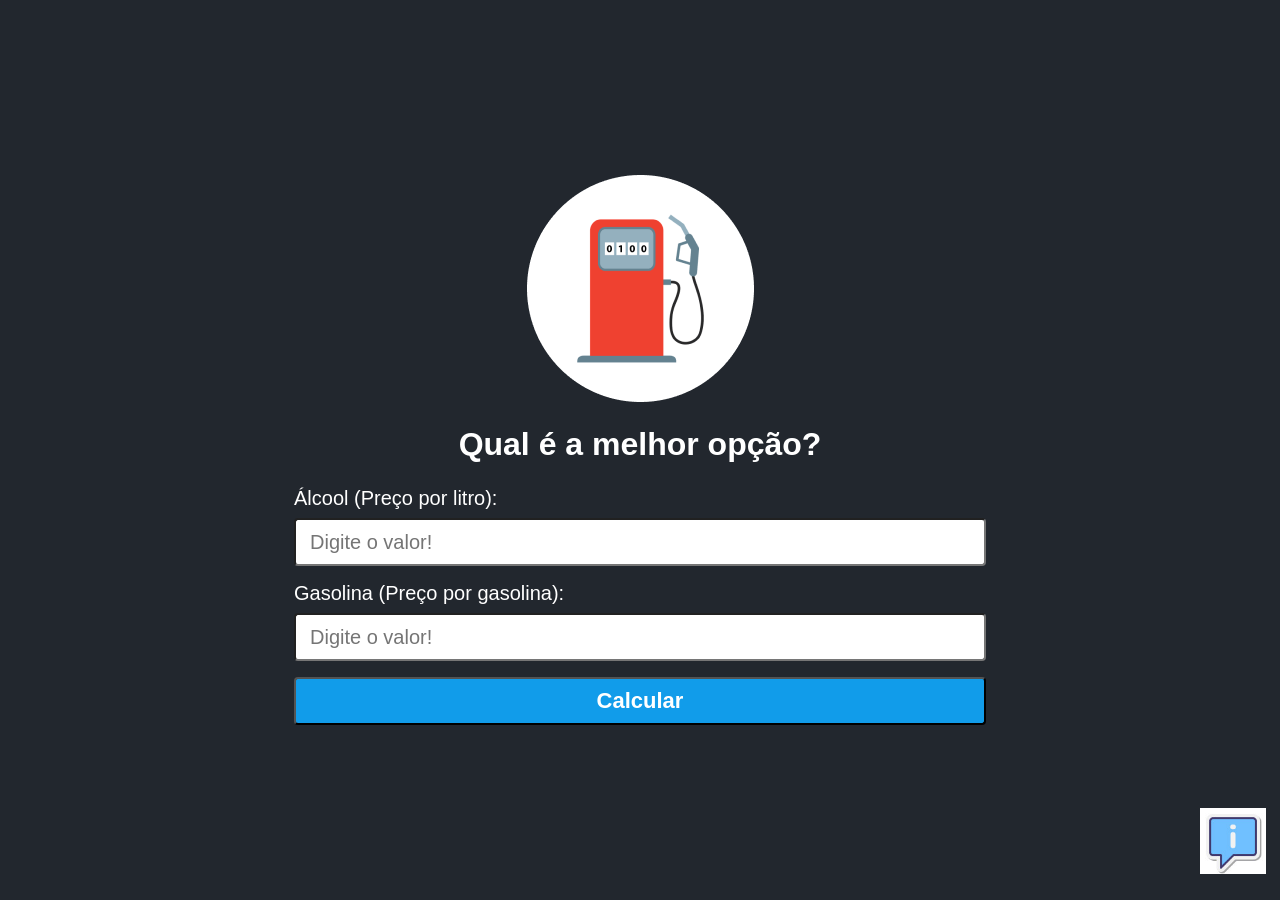
<file: index.html>
<!DOCTYPE html>
<html lang="pt-br">
<head>
    <meta charset="UTF-8">
    <meta name="viewport" content="width=device-width, initial-scale=1.0">
    <meta name="keywords" content="calculadora gasolina ou álcool">
    <title>calculadora gasolina ou Álcool</title>
    <link rel="stylesheet" href="./css/style.css">
</head>
<body>

    <main class="container">
        <img class="logo" src="./assets/logo.png" alt="Logo da calculadora gasolina ou álcool">
     <h1 class="title">Qual é a melhor opção?</h1>

     <form 
     onsubmit="calcular(event)"
     class="form">
     
        <label>Álcool (Preço por litro):</label>
            <input
            id="alcool"
            class="input" 
            type="number"
            placeholder="Digite o valor!"
            min="1"
            step="0.01"
            required
        >

        <label>Gasolina (Preço por gasolina):</label>
         <input 
         id="gasolina"
         class="input"
         type="number"
         placeholder="Digite o valor!"
         min="1"
         step="0.01"
         required
         />

        
        <input 
          class="button"
          type="submit" 
          value="Calcular" />
     </form>

     <section id="content-result" class="result hide">
        <span id="text-result">Compensa usar Álcool</span>

        <span id="alcool-result">Álcool R$ 3.90</span>
        <span id="gasolina-result">Gasolina R$ 6.80</span>
     </section>

    </main>

    <div class="info">
        <span class="tooltip">
            Veja como é feito esse cálculo!
        </span>
        <a href="calculohtml/calculo.html">
            <img 
            class= "info-img" 
            src="./assets/info.jpg" alt="Veja como é feito esse cálculo!" />
        </a>
    </div>
    
    <script src="./js/script.js"></script>
</body>

</html>
</file>
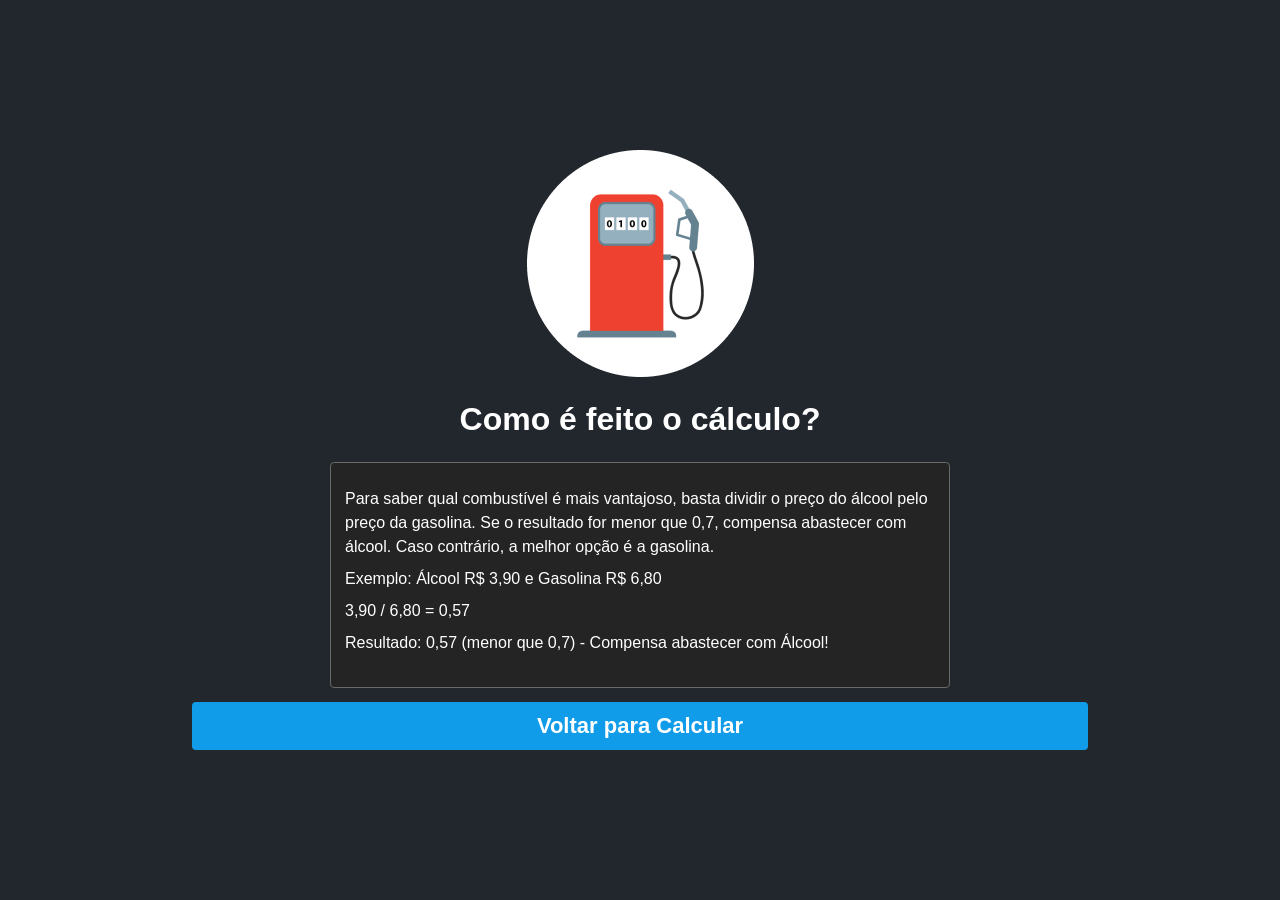
<file: calculohtml/calculo.html>
<!DOCTYPE html>
<html lang="pt-br">

<head>
    <meta charset="UTF-8">
    <meta name="viewport" content="width=device-width, initial-scale=1.0">
    <title>Como é feito o cálculo?</title>
    <link rel="stylesheet" href="../css/style.css">
</head>

<body>
    <main class="container">
        <img class="logo" src="../assets/logo.png" alt="Logo da calculadora gasolina ou álcool">
        <h1 class="title">Como é feito o cálculo?</h1>
        <section class="sobre">

            <p>Para saber qual combustível é mais vantajoso, basta dividir o preço do álcool pelo preço da gasolina. Se
                o resultado for menor que 0,7, compensa abastecer com álcool. Caso contrário, a melhor opção é a
                gasolina.</p>

            <p>Exemplo: Álcool R$ 3,90 e Gasolina R$ 6,80</p>
            <p>3,90 / 6,80 = 0,57</p>
            <p>Resultado: 0,57 (menor que 0,7) - Compensa abastecer com Álcool!</p>

        </section>
    </main>

    <a class="button-calcular" href="../index.html">Voltar para Calcular</a>

</body>

</html>
</file>
<file: css/style.css>
*{
    margin: 0 auto;
    font-family: sans-serif;
    box-sizing: border-box;
}

body{
    background-color: #22272e;
    height: 100vh;
    display: flex;
    justify-content: center;
    align-items: center;
    flex-direction: column;
}

.container{
    max-width: 720px;
    display: flex;
    flex-direction: column;
    justify-content: center;
    align-items: center;
    padding: 0 14px;
}

.logo{
    max-width: 227px;
}

.title{
    text-align: center;
    color: #fff;
    margin: 24px 0;
}

.form label{
    color: #fff;
    font-size: 20px;
}

.input{
    width: 100%;
    height: 48px;
    border-radius: 4px;
    font-size: 20px;
    padding: 0 14px;
    margin-top: 8px;
    margin-bottom: 16px;
}

.button{
    width: 100%;
    height: 48px;
    background-color: #119cea;
    cursor: pointer;
    border-radius: 4px;
    color: #fff;
    font-size: 22px;
    font-weight: bold;
}

.result{
    background-color: #00b63e;
    max-width: 520px;
    padding: 20px 28px;
    text-align: center;
    margin-top: 28px;
    border-radius: 4px;
    display: flex;
    flex-direction: column;
    border: 1px solid #696969;
    user-select: none;
    transition: transform 0.8s;
}

.hide{
    display: none;
}

.result:hover{
   transform: scale(1.1);
}

.result span{
    color: #fff;
    margin-bottom: 12px;
}

#text-result{
    font-size: 24px;
    color: #fff;
    font-weight: bold;
    margin-bottom: 8px;
}

.info{
    position: fixed;
    bottom: 22px;
    right: 14px;
}

.info-img{
    width: 66px;
    right: 66px;
}

.tooltip{
    position: relative;
    bottom: 28px;
    background-color: rgb(15,15,15);
    color: #fff;
    padding: 10px 8px;
    border-radius: 6px;
    display: none;
}

.info:hover .tooltip{
    display: inline;
}

.sobre{
    max-width: 620px;
    background-color: #242424;
    padding: 24px 14px;
    border: 1px solid #696969;
    border-radius: 4px;
}

.sobre p{
    color: #fff;
    margin-bottom: 8px;
    line-height: 150%;
}

.button-calcular {
    background-color: #119cea;
    height: 48px;
    width: 70%;
    display: flex;
    justify-content: center;
    align-items: center;
    color: #fff;
    text-decoration: none;
    font-size: 22px;
    font-weight: bold;
    margin-top: 14px;
    border-radius: 4px;
}
</file>
